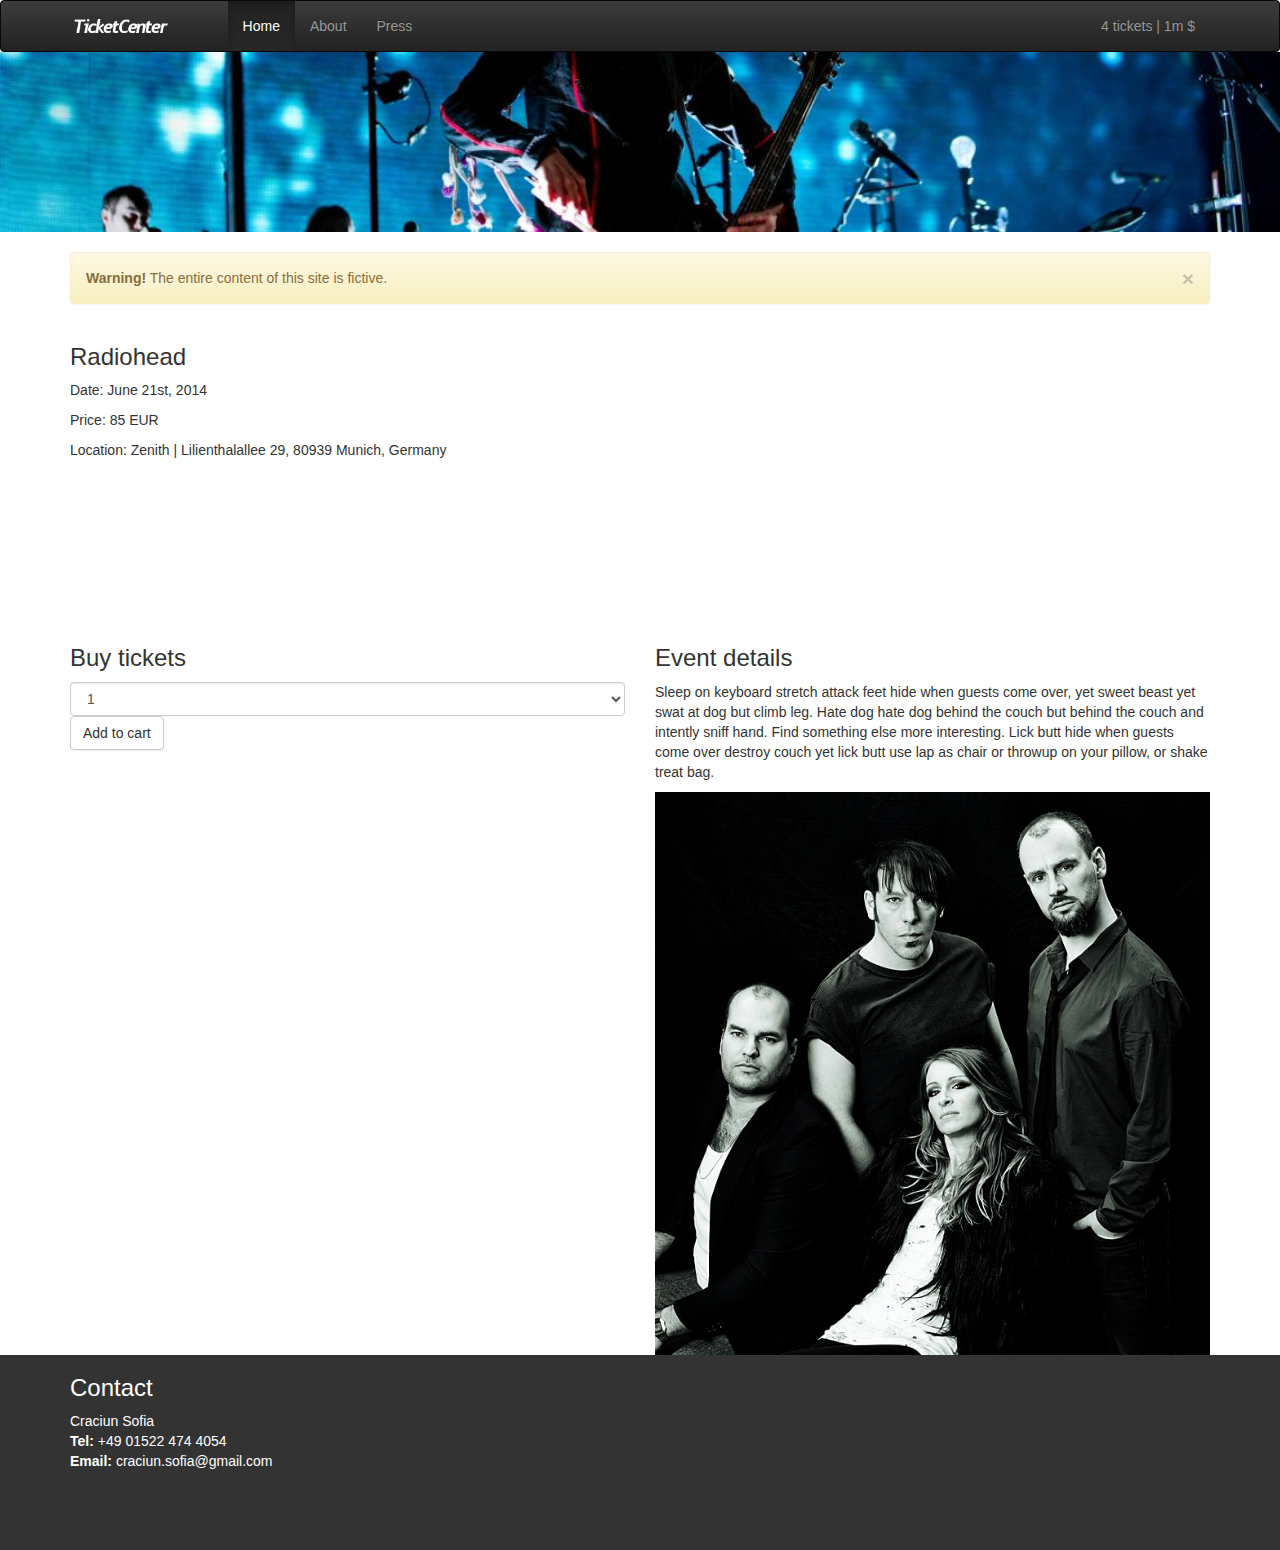
<file: src/main/webapp/WEB-INF/views/event.html>
<!DOCTYPE html SYSTEM "http://www.thymeleaf.org/dtd/xhtml1-strict-thymeleaf-spring3-2.dtd">
<html xmlns="http://www.w3.org/1999/xhtml"
      xmlns:th="http://www.thymeleaf.org"
      xmlns:dt="http://www.thymeleaf.org/datatables4jdialect">   
    <head>
        <title>Sofia Craciun - TicketCenter</title>
        <meta http-equiv="Content-Type" content="text/html; charset=utf-8"/>
        <link rel="stylesheet" href="../resources/css/bootstrap-theme.css" type="text/css" media="screen"
              th:href="@{/css/bootstrap-theme.css}"/>
        <link rel="stylesheet" href="../resources/css/bootstrap.css" type="text/css" media="screen"
              th:href="@{/css/bootstrap.css}"/>
        <link rel="stylesheet" href="../resources/css/font-awesome.css" type="text/css" media="screen"
              th:href="@{/css/font-awesome.css}"/>
        <link rel="stylesheet" href="../resources/css/main.css" type="text/css" media="screen"
              th:href="@{/css/main.css}"/>
    </head>
    <body>

        <!--NAV-->
        <nav class="navbar navbar-inverse" role="navigation">
            <div class="container">
                <!-- Brand and toggle get grouped for better mobile display -->
                <div class="navbar-header">
                    <button type="button" class="navbar-toggle" data-toggle="collapse" data-target="#bs-example-navbar-collapse-1">
                        <span class="sr-only">Toggle navigation</span>
                        <span class="icon-bar"></span>
                        <span class="icon-bar"></span>
                        <span class="icon-bar"></span>
                    </button>
                    <a class="navbar-brand" href="/">
                        <img class="logo" src="../resources/img/logo/ticketcenter_logo.png" th:src="@{/img/logo/ticketcenter_logo.png}" alt="ticketmaster"/>
                    </a>
                </div>

                <!-- Collect the nav links, forms, and other content for toggling -->
                <div class="collapse navbar-collapse" id="bs-example-navbar-collapse-1">
                    <ul class="nav navbar-nav">
                        <li class="active"><a href="#">Home</a></li>
                        <li><a href="#">About</a></li>
                        <li><a href="#">Press</a></li>
                    </ul>

                    <ul class="nav navbar-nav navbar-right" th:replace="fragments/cart :: cartbar">
                        <li><a href="/order">4 tickets | 1m $</a></li>
                    </ul>
                </div><!-- /.navbar-collapse -->
            </div><!-- /.container-fluid -->
        </nav>
        <!--/NAV-->

        <div class="event-cover">
            <div class="image" style="background-image: url(../resources/img/carousel/SigurRos.jpg);" th:style="'background-image: url(' + @{/img/carousel/SigurRos.jpg} + ');'"></div>
        </div>

        <div class="container">

            <!--INFO-->

            <div class="alert alert-warning alert-dismissible" role="alert">
                <button type="button" class="close" data-dismiss="alert"><span aria-hidden="true">&times;</span><span class="sr-only">Close</span></button>
                <strong>Warning!</strong> The entire content of this site is fictive.
            </div>

            <!--/INFO-->

            <div class="row">
                <div class="col-lg-12">
                    <h3 th:text="${event.name}">Radiohead</h3>
                    <p th:text="'Date: ' + ${event.date}">Date: June 21st, 2014</p>
                    <p th:text="'Price: ' + ${event.price} + ' EUR'">Price: 85 EUR</p>
                    <p th:text="'Location: ' + ${event.location.name} + ' | Lilienthalallee 29, 80939 Munich, Germany'">Location:  Zenith | Lilienthalallee 29, 80939 Munich, Germany</p>
<!--                    <img src="../resources/_cache/event-map.png" th:src="@{/_cache/event-map.png}" alt="event-map"/>-->
<iframe class="google-map" frameborder="0" scrolling="no" marginheight="0" marginwidth="0" src="https://maps.google.com/maps?q=48.194758,11.607649&amp;num=1&amp;ie=UTF8&amp;ll=48.194043,11.608901&amp;spn=0.028951,0.066047&amp;t=m&amp;z=14&amp;output=embed"></iframe>
                </div>
            </div>
            <div class="row">
                <div class="col-sm-6 col-xs-12">
                    <h3>Buy tickets</h3>

                    <form action="#" id="buyForm" th:action="@{/order/addOrderEntry}" th:object="${orderEntry}" method="post">
                        <input type="hidden" id="eventId" name="eventId" th:field="*{event.id}" />
                        <select class="form-control" th:field="*{nrTickets}">
                            <option value="1">1</option>
                            <option value="2">2</option>
                            <option value="3">3</option>
                            <option value="4">4</option>
                        </select>
                        <button id="addOrderEntry" type="submit" name="addOrderEntry" class="btn btn-default">Add to cart</button>
                    </form>
                </div>

                <div class="col-sm-6 col-xs-12 content">
                    <h3>Event details</h3>
                    <p>Sleep on keyboard stretch attack feet hide when guests come over, yet sweet beast yet swat at dog but climb leg. Hate dog hate dog behind the couch but behind the couch and intently sniff hand. Find something else more interesting. Lick butt hide when guests come over destroy couch yet lick butt use lap as chair or throwup on your pillow, or shake treat bag.</p>
                    <img class="image" src="../resources/img/events/guano_apes.jpg" th:src="@{${event.picture}}" alt="Event picture"/>
                </div>
            </div>
        </div>

        <!-- FOOTER -->
        <div th:replace="fragments/footer :: footerbar">
            <div class="footer">
                <div class="container">
                    <div class="row">
                        <div class="col-sm-6 contact">
                            <h3>Contact</h3>
                            <ul>
                                <li>Craciun Sofia</li>
                                <li><strong>Tel:</strong> +49 01522 474 4054</li>
                                <li><strong>Email:</strong> craciun.sofia@gmail.com</li>
                            </ul>
                        </div>
                        <div class="col-sm-6">
                            <iframe class="google-map" frameborder="0" scrolling="no" marginheight="0" marginwidth="0" src="https://maps.google.com/?ie=UTF8&amp;ll=37.0625,-95.677068&amp;spn=51.177128,93.076172&amp;t=m&amp;z=4&amp;output=embed"></iframe>
                        </div>
                    </div>
                </div>
            </div>
        </div>
        <script src="../resources/_cache/jquery-1.11.0.min.js" th:src="@{/_cache/jquery-1.11.0.min.js}"></script>
        <!--<script src="http://code.jquery.com/jquery-1.11.0.min.js" th:src="@{http://code.jquery.com/jquery-1.11.0.min.js}"></script>-->
        <script src="../resources/_cache/jquery-ui.js" th:src="@{/_cache/jquery-ui.js}"></script>
        <!--<script src="http://code.jquery.com/ui/1.10.4/jquery-ui.js" th:src="@{http://code.jquery.com/ui/1.10.4/jquery-ui.js}"></script>-->
        <script src="../resources/js/bootstrap.js" th:src="@{/js/bootstrap.js}"></script>

    </body>
</html>
</file>
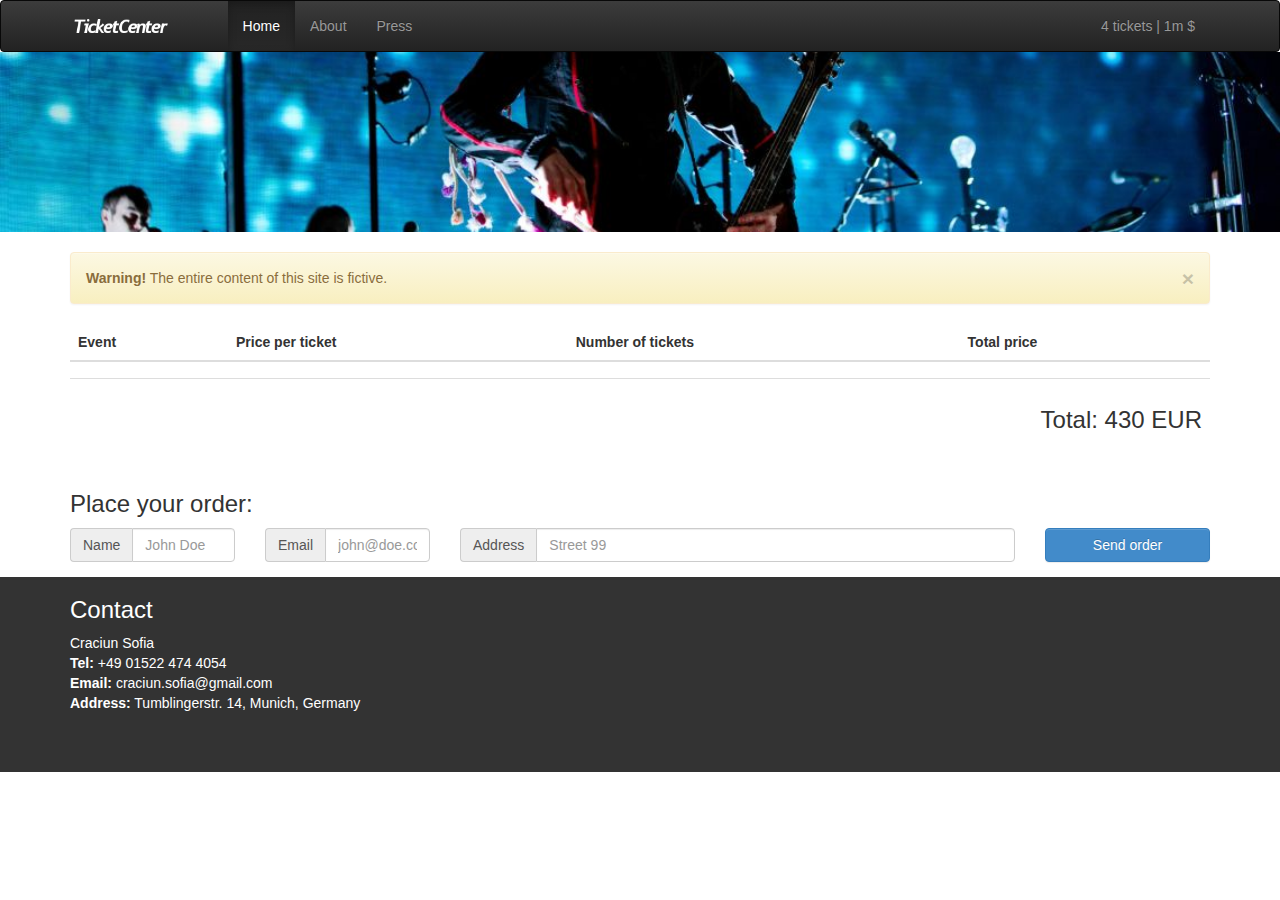
<file: src/main/webapp/WEB-INF/views/order.html>
<!DOCTYPE html SYSTEM "http://www.thymeleaf.org/dtd/xhtml1-strict-thymeleaf-spring3-2.dtd">
<html xmlns="http://www.w3.org/1999/xhtml"
      xmlns:th="http://www.thymeleaf.org"
      xmlns:dt="http://www.thymeleaf.org/datatables4jdialect">   
    <head>
        <title>Sofia Craciun - TicketCenter</title>
        <meta http-equiv="Content-Type" content="text/html; charset=utf-8"/>
        <link rel="stylesheet" href="../resources/css/bootstrap-theme.css" type="text/css" media="screen"
              th:href="@{/css/bootstrap-theme.css}"/>
        <link rel="stylesheet" href="../resources/css/bootstrap.css" type="text/css" media="screen"
              th:href="@{/css/bootstrap.css}"/>
        <link rel="stylesheet" href="../resources/css/font-awesome.css" type="text/css" media="screen"
              th:href="@{/css/font-awesome.css}"/>
        <link rel="stylesheet" href="../resources/css/main.css" type="text/css" media="screen"
              th:href="@{/css/main.css}"/>
    </head>
    <body>

        <!--NAV-->
        <nav class="navbar navbar-inverse" role="navigation">
            <div class="container">
                <!-- Brand and toggle get grouped for better mobile display -->
                <div class="navbar-header">
                    <button type="button" class="navbar-toggle" data-toggle="collapse" data-target="#bs-example-navbar-collapse-1">
                        <span class="sr-only">Toggle navigation</span>
                        <span class="icon-bar"></span>
                        <span class="icon-bar"></span>
                        <span class="icon-bar"></span>
                    </button>
                    <a class="navbar-brand" href="/">
                        <img class="logo" src="../resources/img/logo/ticketcenter_logo.png" th:src="@{/img/logo/ticketcenter_logo.png}" alt="ticketmaster"/>
                    </a>
                </div>

                <!-- Collect the nav links, forms, and other content for toggling -->
                <div class="collapse navbar-collapse" id="bs-example-navbar-collapse-1">
                    <ul class="nav navbar-nav">
                        <li class="active"><a href="#">Home</a></li>
                        <li><a href="#">About</a></li>
                        <li><a href="#">Press</a></li>
                    </ul>

                    <ul class="nav navbar-nav navbar-right" th:replace="fragments/cart :: cartbar">
                        <li><a href="/order">4 tickets | 1m $</a></li>
                    </ul>
                </div><!-- /.navbar-collapse -->
            </div><!-- /.container-fluid -->
        </nav>
        <!--/NAV-->

        <div class="event-cover">
            <div class="image" style="background-image: url(../resources/img/carousel/SigurRos.jpg);" th:style="'background-image: url(' + @{/img/carousel/SigurRos.jpg} + ');'"></div>
        </div>

        <div class="container">

            <!--INFO-->

            <div class="alert alert-warning alert-dismissible" role="alert">
                <button type="button" class="close" data-dismiss="alert"><span aria-hidden="true">&times;</span><span class="sr-only">Close</span></button>
                <strong>Warning!</strong> The entire content of this site is fictive.
            </div>

            <!--/INFO-->

            <div class="row">
                <div class="col-lg-12">
                    <table class="table">
                        <thead>
                            <tr>
                                <th>Event</th>
                                <th>Price per ticket</th>
                                <th>Number of tickets</th>
                                <th>Total price</th>
                            </tr>
                        </thead>
                        <tbody>
                            <tr th:each="orderEntry : ${order.entries}">
                                <td><a href="event.html" th:href="@{|/event/${orderEntry.event.id}|}" th:text="${orderEntry.event.name}"></a></td>
                                <td th:text="${orderEntry.event.price}"></td>
                                <td th:text="${orderEntry.nrTickets}"></td>
                                <td th:text="${orderEntry.totalPrice}"></td>
                            </tr>
                            <tr>
                                <td colspan="4" style="text-align: right"><h3 th:text="'Total: ' + ${order.totalPrice} + ' EUR'">Total: 430 EUR</h3></td>
                            </tr>
                        </tbody>
                    </table>
                </div>
            </div>
            <div class="row">
                <div class="col-lg-12">
                    <h3>Place your order:</h3>
                </div>
            </div>

            <form action="#" th:action="@{/order/submitOrder}" th:object="${order}" method="post" id="submitOrderForm" class="row search-form">
                <div class="form-group col-sm-2 col-xs-12">
                    <div class="input-group">
                        <span class="input-group-addon">Name</span>
                        <input type="text" th:field="*{name}" placeholder="John Doe" class="form-control"/>
                    </div>
                </div>
                <div class="form-group col-sm-2 col-xs-12">
                    <div class="input-group">
                        <span class="input-group-addon">Email</span>
                        <input type="text" th:field="*{email}" placeholder="john@doe.com" class="form-control"/>
                    </div>
                </div>
                <div class="form-group col-sm-6 col-xs-12">
                    <div class="input-group">
                        <span class="input-group-addon">Address</span>
                        <input type="text" th:field="*{address}" placeholder="Street 99" class="form-control"/>
                    </div>
                </div>
                <div class="col-sm-2 col-xs-12">
                    <button type="submit" class="search btn btn-primary">Send order</button>
                </div>
            </form>
        </div>


        <!-- FOOTER -->
        <div th:replace="fragments/footer :: footerbar">
            <div class="footer">
                <div class="container">
                    <div class="row">
                        <div class="col-sm-6 contact">
                            <h3>Contact</h3>
                            <ul>
                                <li>Craciun Sofia</li>
                                <li><strong>Tel:</strong> +49 01522 474 4054</li>
                                <li><strong>Email:</strong> craciun.sofia@gmail.com</li>
                                <li><strong>Address:</strong> Tumblingerstr. 14, Munich, Germany</li>
                            </ul>
                        </div>
                        <div class="col-sm-6">
                            <iframe class="google-map" frameborder="0" scrolling="no" marginheight="0" marginwidth="0" src="https://maps.google.com/?ie=UTF8&amp;ll=37.0625,-95.677068&amp;spn=51.177128,93.076172&amp;t=m&amp;z=4&amp;output=embed"></iframe>
                        </div>
                    </div>
                </div>
            </div>
        </div>
        <script src="../resources/_cache/jquery-1.11.0.min.js" th:src="@{/_cache/jquery-1.11.0.min.js}"></script>
        <!--<script src="http://code.jquery.com/jquery-1.11.0.min.js" th:src="@{http://code.jquery.com/jquery-1.11.0.min.js}"></script>-->
        <script src="../resources/_cache/jquery-ui.js" th:src="@{/_cache/jquery-ui.js}"></script>
        <!--<script src="http://code.jquery.com/ui/1.10.4/jquery-ui.js" th:src="@{http://code.jquery.com/ui/1.10.4/jquery-ui.js}"></script>-->
        <script src="../resources/js/bootstrap.js" th:src="@{/js/bootstrap.js}"></script>

    </body>
</html>
</file>
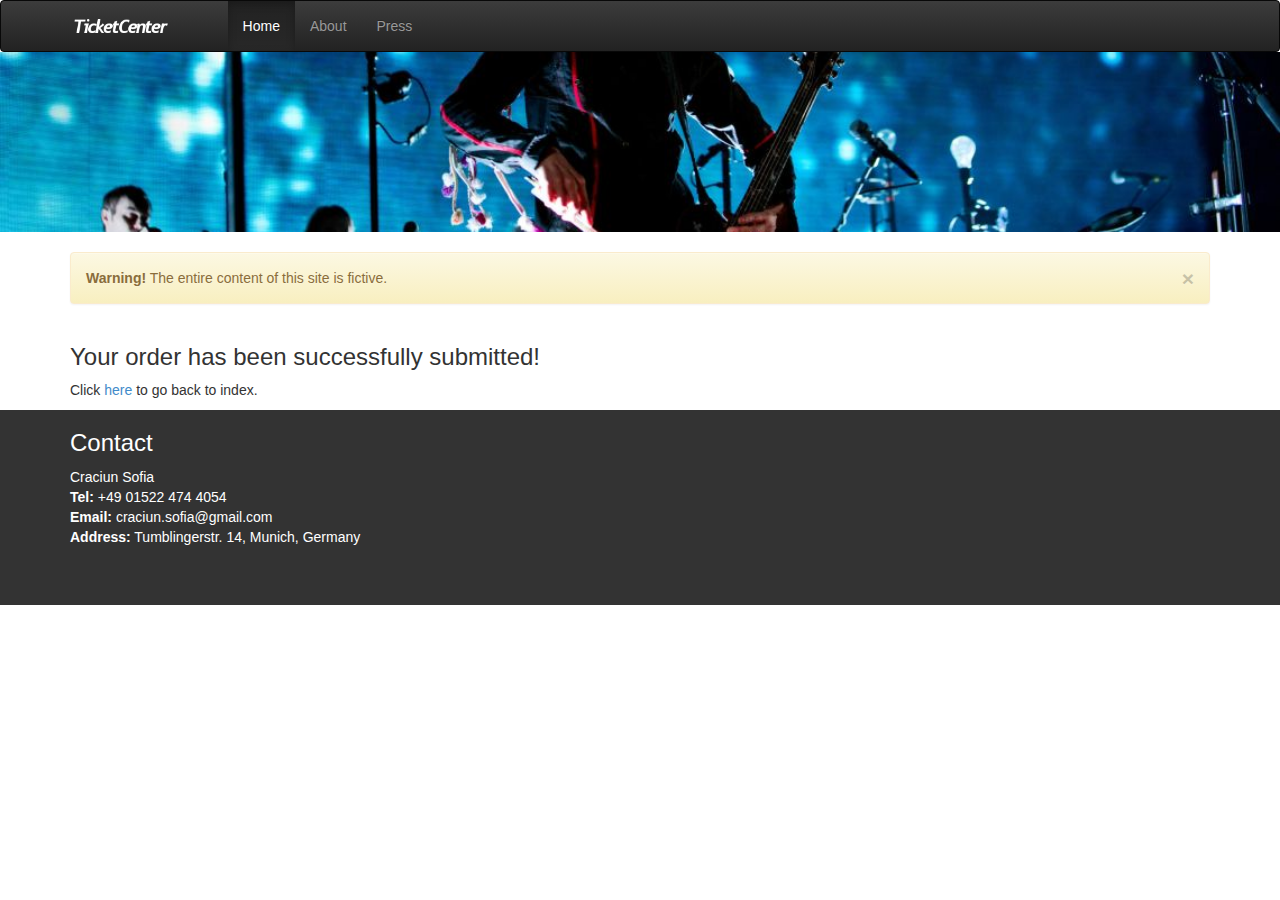
<file: src/main/webapp/WEB-INF/views/orderConfirmation.html>
<!DOCTYPE html SYSTEM "http://www.thymeleaf.org/dtd/xhtml1-strict-thymeleaf-spring3-2.dtd">
<html xmlns="http://www.w3.org/1999/xhtml"
      xmlns:th="http://www.thymeleaf.org"
      xmlns:dt="http://www.thymeleaf.org/datatables4jdialect">   
    <head>
        <title>Sofia Craciun - TicketCenter</title>
        <meta http-equiv="Content-Type" content="text/html; charset=utf-8"/>
        <link rel="stylesheet" href="../resources/css/bootstrap-theme.css" type="text/css" media="screen"
              th:href="@{/css/bootstrap-theme.css}"/>
        <link rel="stylesheet" href="../resources/css/bootstrap.css" type="text/css" media="screen"
              th:href="@{/css/bootstrap.css}"/>
        <link rel="stylesheet" href="../resources/css/font-awesome.css" type="text/css" media="screen"
              th:href="@{/css/font-awesome.css}"/>
        <link rel="stylesheet" href="../resources/css/main.css" type="text/css" media="screen"
              th:href="@{/css/main.css}"/>
    </head>
    <body>

        <!--NAV-->
        <nav class="navbar navbar-inverse" role="navigation">
            <div class="container">
                <!-- Brand and toggle get grouped for better mobile display -->
                <div class="navbar-header">
                    <button type="button" class="navbar-toggle" data-toggle="collapse" data-target="#bs-example-navbar-collapse-1">
                        <span class="sr-only">Toggle navigation</span>
                        <span class="icon-bar"></span>
                        <span class="icon-bar"></span>
                        <span class="icon-bar"></span>
                    </button>
                    <a class="navbar-brand" href="/">
                        <img class="logo" src="../resources/img/logo/ticketcenter_logo.png" th:src="@{/img/logo/ticketcenter_logo.png}" alt="ticketmaster"/>
                    </a>
                </div>

                <!-- Collect the nav links, forms, and other content for toggling -->
                <div class="collapse navbar-collapse" id="bs-example-navbar-collapse-1">
                    <ul class="nav navbar-nav">
                        <li class="active"><a href="#">Home</a></li>
                        <li><a href="#">About</a></li>
                        <li><a href="#">Press</a></li>
                    </ul>
                </div><!-- /.navbar-collapse -->
            </div><!-- /.container-fluid -->
        </nav>
        <!--/NAV-->

        <div class="event-cover">
            <div class="image" style="background-image: url(../resources/img/carousel/SigurRos.jpg);" th:style="'background-image: url(' + @{/img/carousel/SigurRos.jpg} + ');'"></div>
        </div>

        <div class="container">

            <!--INFO-->

            <div class="alert alert-warning alert-dismissible" role="alert">
                <button type="button" class="close" data-dismiss="alert"><span aria-hidden="true">&times;</span><span class="sr-only">Close</span></button>
                <strong>Warning!</strong> The entire content of this site is fictive.
            </div>

            <!--/INFO-->

            <div class="row">
                <div class="col-lg-12">
                    <h3>Your order has been successfully submitted!</h3>
                    <p>Click <a href="/">here</a> to go back to index.</p>
                </div>
            </div>
        </div>

        <!-- FOOTER -->
        <div th:replace="fragments/footer :: footerbar">
            <div class="footer">
                <div class="container">
                    <div class="row">
                        <div class="col-sm-6 contact">
                            <h3>Contact</h3>
                            <ul>
                                <li>Craciun Sofia</li>
                                <li><strong>Tel:</strong> +49 01522 474 4054</li>
                                <li><strong>Email:</strong> craciun.sofia@gmail.com</li>
                                <li><strong>Address:</strong> Tumblingerstr. 14, Munich, Germany</li>
                            </ul>
                        </div>
                        <div class="col-sm-6">
                            <iframe class="google-map" frameborder="0" scrolling="no" marginheight="0" marginwidth="0" src="https://maps.google.com/?ie=UTF8&amp;ll=37.0625,-95.677068&amp;spn=51.177128,93.076172&amp;t=m&amp;z=4&amp;output=embed"></iframe>
                        </div>
                    </div>
                </div>
            </div>
        </div>
        <script src="../resources/_cache/jquery-1.11.0.min.js" th:src="@{/_cache/jquery-1.11.0.min.js}"></script>
        <!--<script src="http://code.jquery.com/jquery-1.11.0.min.js" th:src="@{http://code.jquery.com/jquery-1.11.0.min.js}"></script>-->
        <script src="../resources/_cache/jquery-ui.js" th:src="@{/_cache/jquery-ui.js}"></script>
        <!--<script src="http://code.jquery.com/ui/1.10.4/jquery-ui.js" th:src="@{http://code.jquery.com/ui/1.10.4/jquery-ui.js}"></script>-->
        <script src="../resources/js/bootstrap.js" th:src="@{/js/bootstrap.js}"></script>

    </body>
</html>
</file>
